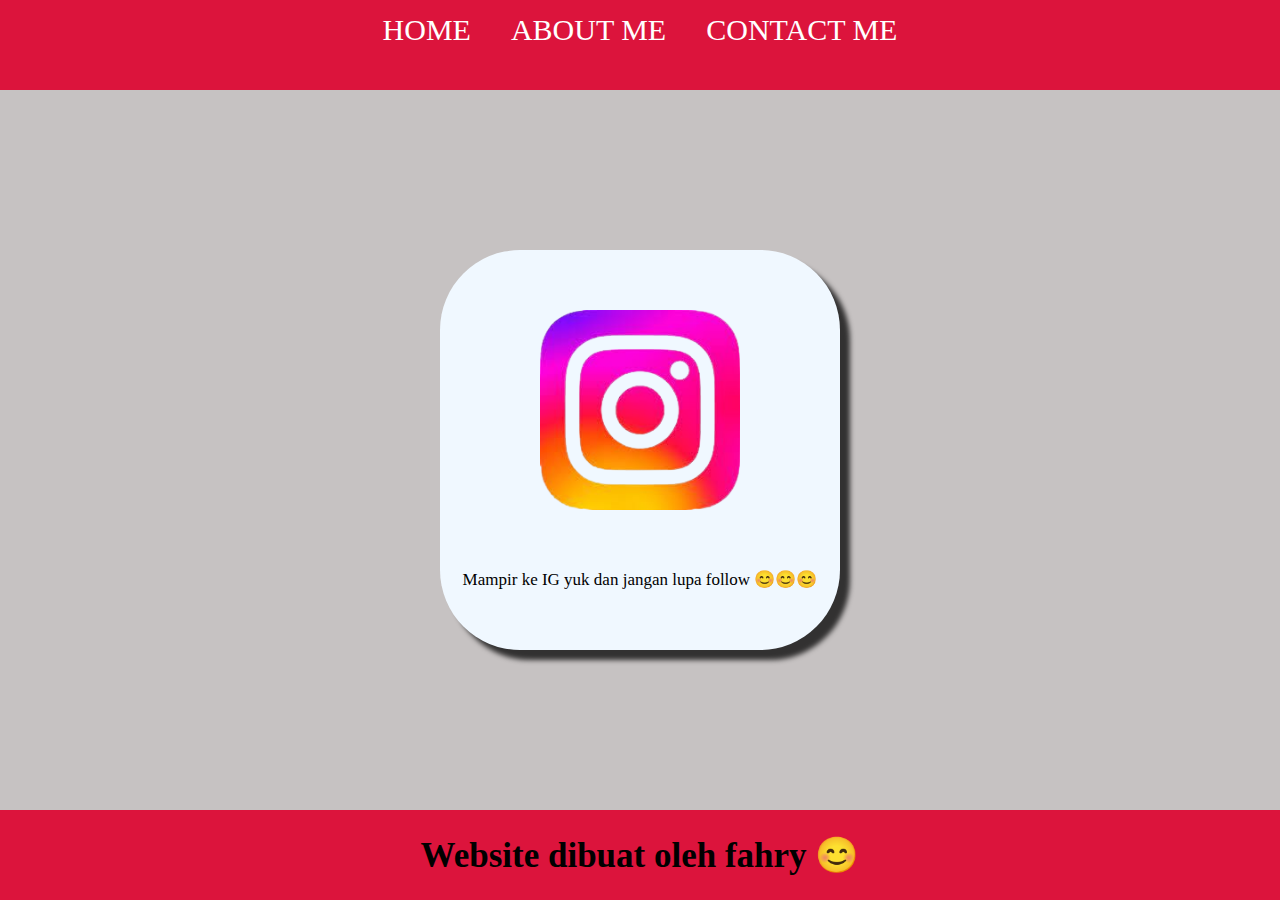
<file: index.html>
<html>
    <head>
        <title>Mampir cuy</title>
        <link rel="stylesheet" href="style.css" />
        </head>
    <body>
        <div class="container">
        <!-- NAVIGATION BAR -->
        <div class="navbar-container">
            <ul class="ul-navbar">
                <li class="li-navbar">
                    <a href="#" class="a-navbar">HOME</a>
                </li>
                <li class="li-navbar">
                    <a href="about me.html" class="a-navbar">ABOUT ME</a>
                </li>
                <li class="li-navbar">
                    <a href="contact me.html" class="a-navbar">CONTACT ME</a>
                </li>
            </ul>
        </div>
        <!-- NAVIGATION BAR SELESAI -->

        <!-- CONTENT 1  -->
        <div class="content-container">
            <a href="https://www.instagram.com/iam_fahry08/" class="a-content">
                <img src="IG.png" class="img-content"/>
                <p>Mampir ke IG yuk dan jangan lupa follow 😊😊😊</p>
            </a>
            
        </div>
        <!-- CONTENT 1 END -->

        <!-- FOOTER -->
        <div class="footer-container">
            <h1 class="h1-footer">Website dibuat oleh fahry 😊</h1>
        </div>
        <!-- FOOTER -->
    </div>
    </body>
</html>
</file>
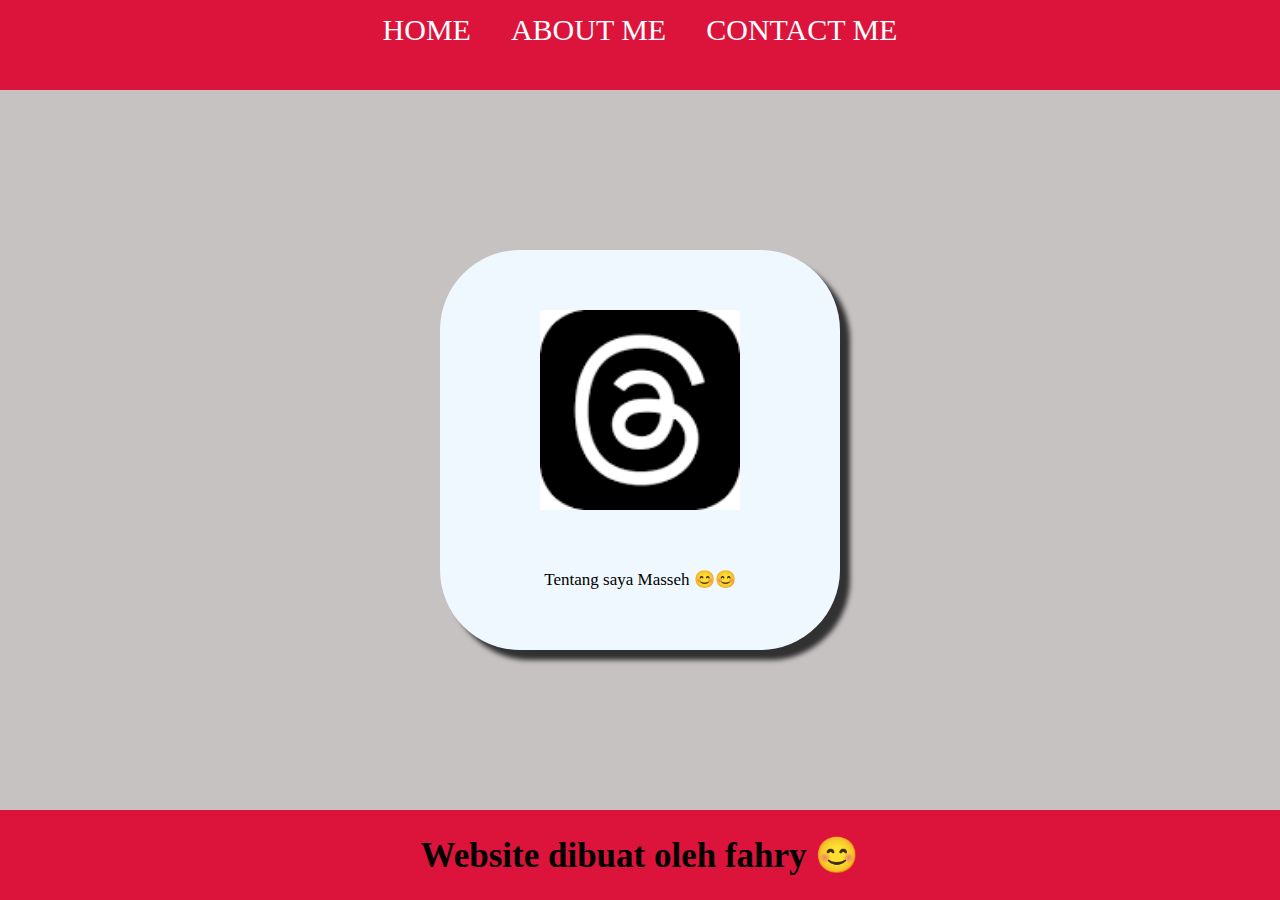
<file: about me.html>
<html>
    <head>
        <title>Mampir cuy</title>
        <link rel="stylesheet" href="style.css" />
        </head>
    <body>
        <div class="container">
        <!-- NAVIGATION BAR -->
        <div class="navbar-container">
            <ul class="ul-navbar">
                <li class="li-navbar">
                    <a href="index.html" class="a-navbar">HOME</a>
                </li>
                <li class="li-navbar">
                    <a href="#" class="a-navbar">ABOUT ME</a>
                </li>
                <li class="li-navbar">
                    <a href="contact me.html" class="a-navbar">CONTACT ME</a>
                </li>
            </ul>
        </div>
        <!-- NAVIGATION BAR SELESAI -->

        <!-- CONTENT 1  -->
        <div class="content-container">
            <a href="https://www.threads.net/@iam_fahry08" class="a-content">
                <img src="Threads.png" class="img-content"/>
                <p>Tentang saya Masseh 😊😊</p>
            </a>
            
        </div>
        <!-- CONTENT 1 END -->

        <!-- FOOTER -->
        <div class="footer-container">
            <h1 class="h1-footer">Website dibuat oleh fahry 😊</h1>
        </div>
        <!-- FOOTER -->
    </div>
    </body>
</html>
</file>
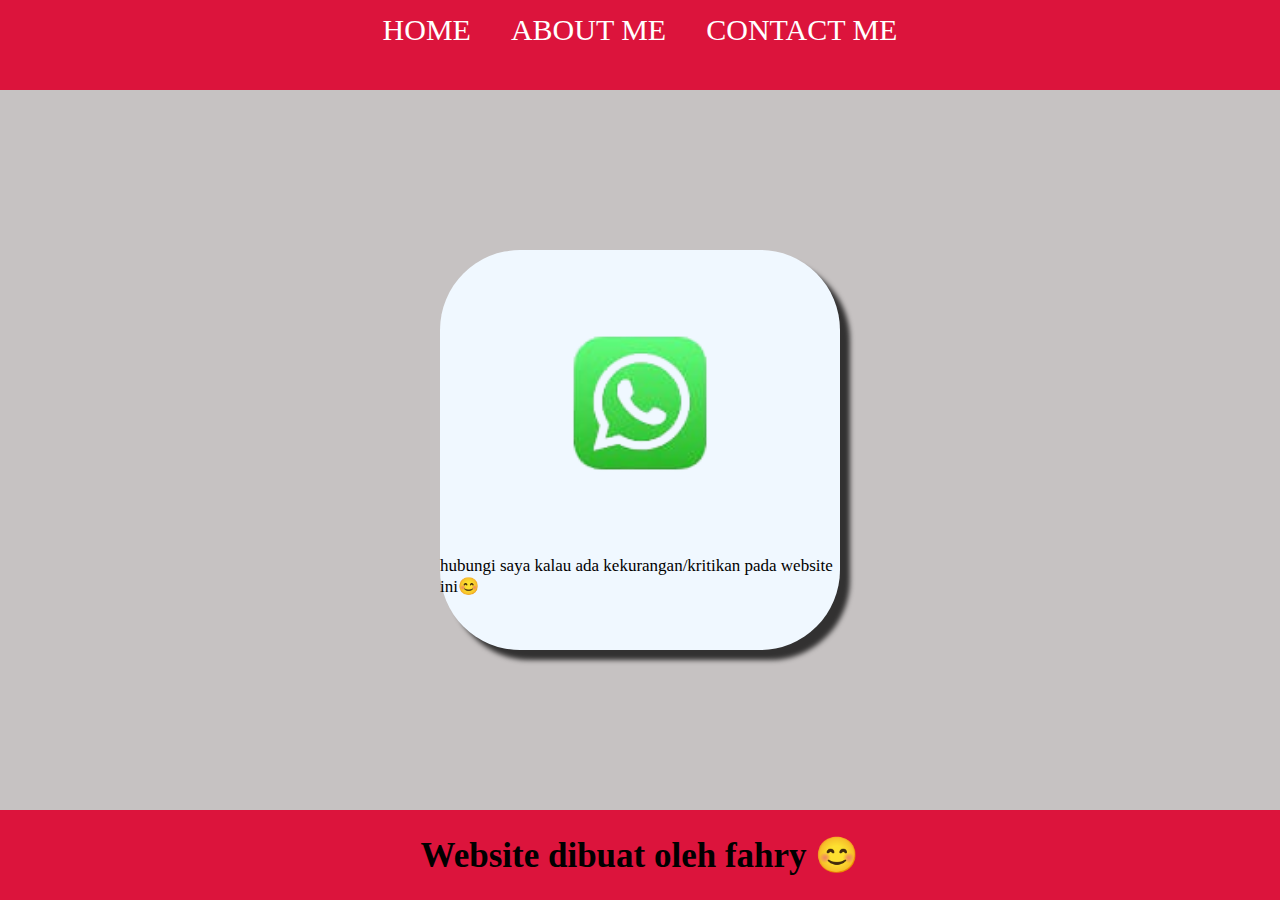
<file: contact me.html>
<html>
    <head>
        <title>websitepertama</title>
        <link rel="stylesheet" href="style.css" />
        </head>
    <body>
        <div class="container">
        <!-- NAVIGATION BAR -->
        <div class="navbar-container">
            <ul class="ul-navbar">
                <li class="li-navbar">
                    <a href="index.html" class="a-navbar">HOME</a>
                </li>
                <li class="li-navbar">
                    <a href="about me.html" class="a-navbar">ABOUT ME</a>
                </li>
                <li class="li-navbar">
                    <a href="#" class="a-navbar">CONTACT ME</a>
                </li>
            </ul>
        </div>
        <!-- NAVIGATION BAR SELESAI -->

        <!-- CONTENT 1  -->
        <div class="content-container">
            <a href="https://wa.link/4ehcz6" class="a-content">
                <img src="WA.png" class="img-content"/>
                <p>hubungi saya kalau ada kekurangan/kritikan pada website ini😊</p>
            </a>
            
        </div>
        <!-- CONTENT 1 END -->

        <!-- FOOTER -->
        <div class="footer-container">
            <h1 class="h1-footer">Website dibuat oleh fahry 😊</h1>
        </div>
        <!-- FOOTER -->
    </div>
    </body>
</html>
</file>
<file: style.css>
*,
html {
    margin : 0;
    padding : 0;
}

.navbar-container {
    background-color:crimson;
    width: 100%;
    height: 10vh;
}

.ul-navbar {
    display: flex;
    height: 60px;
    justify-content: center;
    align-items: center;
}

.li-navbar {
    list-style-type: none;
    padding: 15px;
    margin: 5px;
    color:aliceblue;
    font-size: 30px;
    justify-content: center;
    align-items: center;
    display: flex;
}

.li-navbar:hover {
    background-color: rgb(206, 201, 201);
    transition: .5s ease-in-out;
    transition-delay: .2s;
    border-radius: 9px;
}

.a-navbar {
    color: white;
    text-decoration: none;
}
.content-container {
    background-color: #c6c2c2;
    display: flex;
    justify-content: center;
    align-items: center;
    height: 80vh;
}

.a-content {
    background-color: aliceblue;
    color: black;
    text-decoration: none;
    font-size: 17px;
    width: 400px;
    height: 400px;
    flex-direction: column;
    justify-content: space-evenly;
    align-items: center;
    display: flex;
    border-radius: 80px;
    box-shadow: box-shadow: 10px 10px 5px 0px rgba(0,0,0,0.75);
    -webkit-box-shadow: 10px 10px 5px 0px rgba(0,0,0,0.75);
    -moz-box-shadow: 10px 10px 5px 0px rgba(0,0,0,0.75);;
}

.img-content {
    height: 50%;
    width: 50%;
}

.footer-container {
    height: 10vh;
    background-color: crimson;
    display: flex;
    justify-content: center;
    align-items: center;
}

.h1-footer {
    font-size: 35px;
    display: flex;
    justify-content: center;
    align-items: center;
}
</file>
